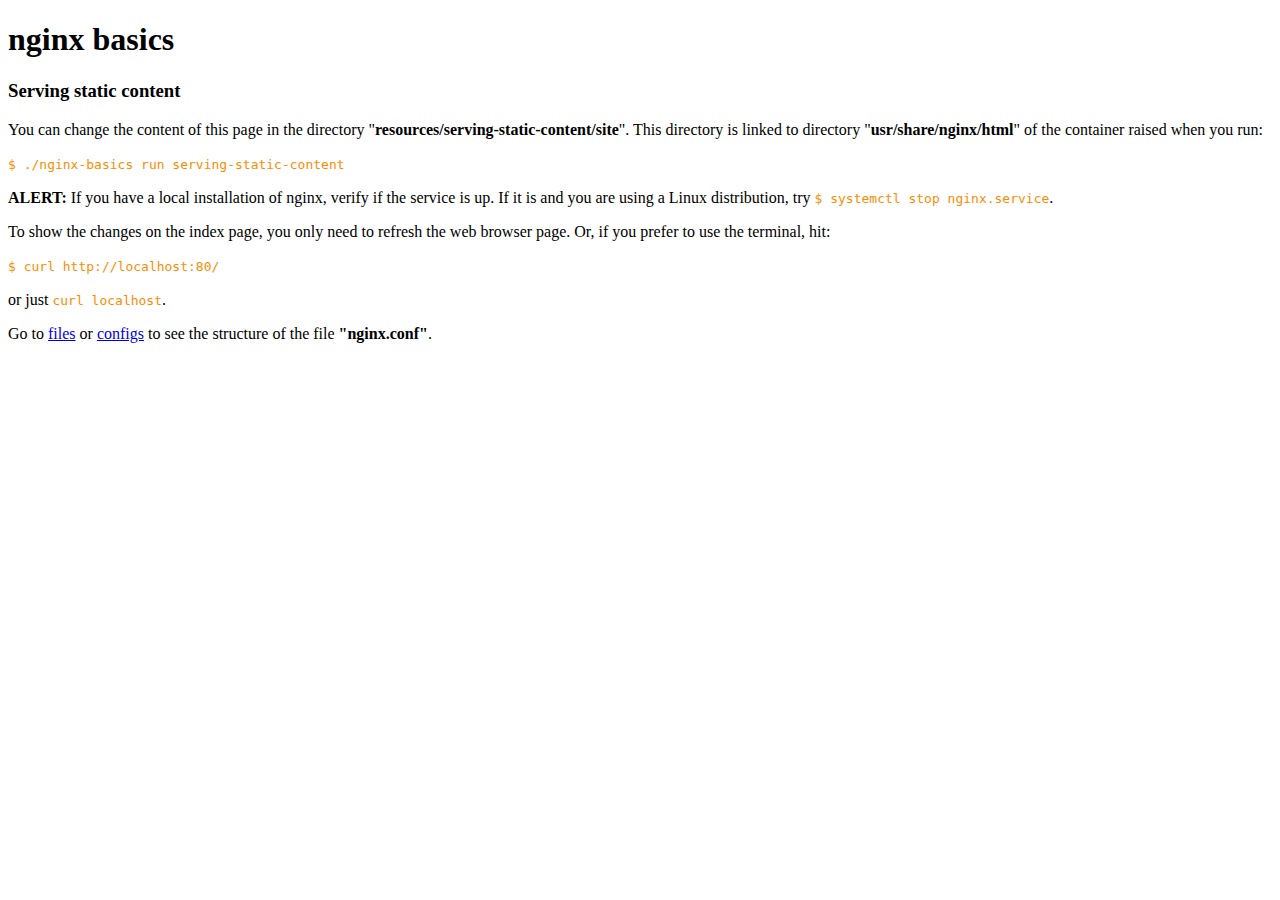
<file: resources/serving-static-content/site/index.html>
<!DOCTYPE html>
<html lang="en">
  <head>
    <meta charset="UTF-8">
    <meta name="viewport" content="width=device-width, initial-scale=1.0">
    <meta http-equiv="X-UA-Compatible" content="ie=edge">

    <title>Serving static content with nginx</title>

    <link rel="stylesheet" href="style.css">
  </head>
  <body>
    <main>
      <h1>nginx basics</h1>

      <h3>Serving static content</h3>
      <p>
        You can change the content of this page in the directory "<strong>resources/serving-static-content/site</strong>".
        This directory is linked to directory "<strong>usr/share/nginx/html</strong>" of the container raised when you run:
      </p>

      <code>
        $ ./nginx-basics run serving-static-content
      </code>

      <p>
        <strong>ALERT:</strong> If you have a local installation of nginx, verify if the service is up. If it is and you are
        using a Linux distribution, try <code>$ systemctl stop nginx.service</code>.
      </p>

      <p>
        To show the changes on the index page, you only need to refresh the web browser page. Or, if you prefer to use the
        terminal, hit: <br>
      </p>

      <code>
        $ curl http://localhost:80/
      </code>

      <p>
        or just <code>curl localhost</code>.
      </p>

      <p>
        Go to <a href="/files">files</a> or <a href="/configs">configs</a> to see the structure of the file
        <strong>"nginx.conf"</strong>.
      </p>
    </main>
  </body>
</html>
</file>
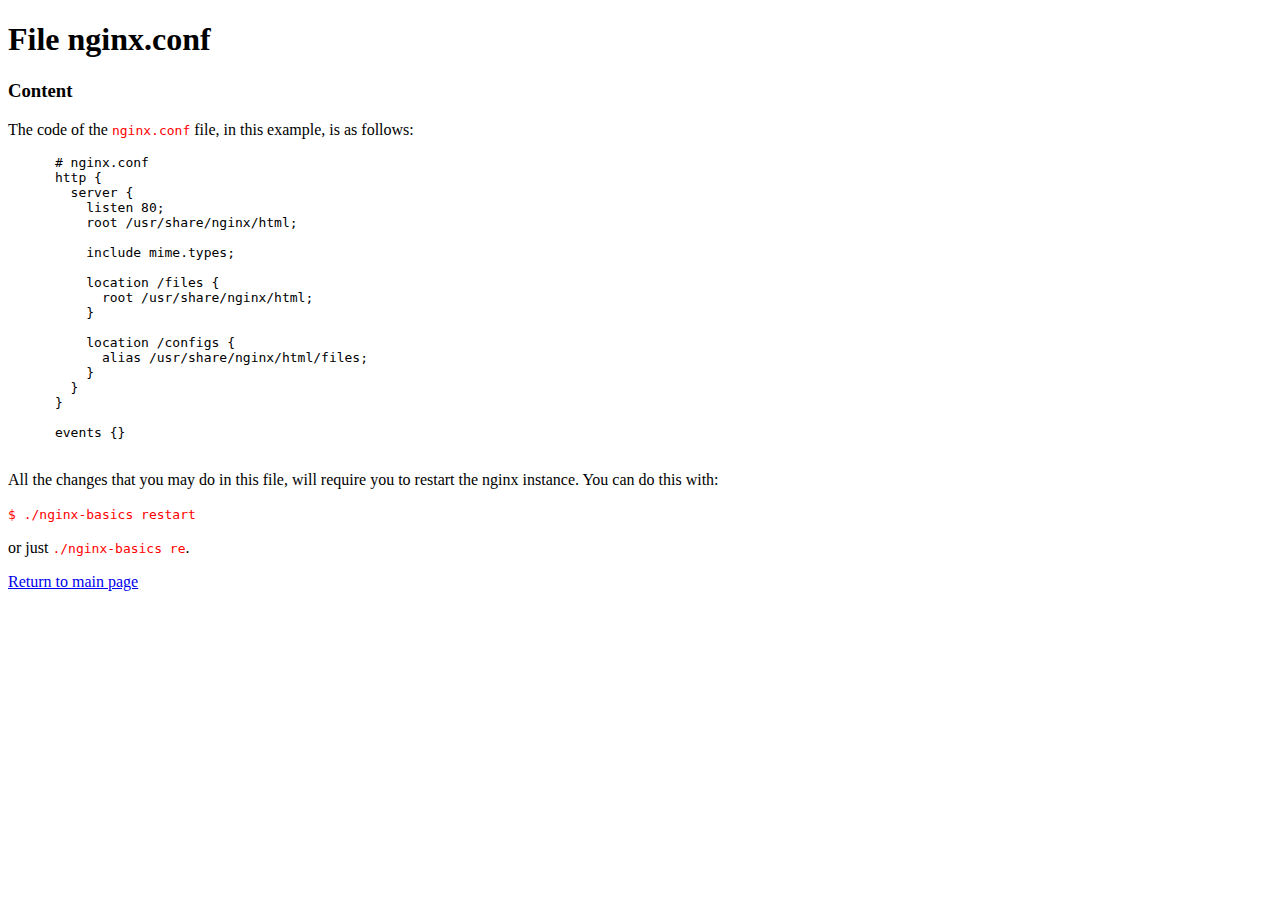
<file: resources/serving-static-content/site/files/index.html>
<!DOCTYPE html>
<html lang="en">
  <head>
    <meta charset="UTF-8">
    <meta name="viewport" content="width=device-width, initial-scale=1.0">
    <meta http-equiv="X-UA-Compatible" content="ie=edge">

    <title>Files</title>

    <link rel="stylesheet" href="style.css">
  </head>
  <body>
    <main>
      <h1>File nginx.conf</h1>

      <h3>Content</h3>

      <p>
        The code of the <code>nginx.conf</code> file, in this example, is as follows:
      </p>

      <pre>
      # nginx.conf
      http {
        server {
          listen 80;
          root /usr/share/nginx/html;

          include mime.types;

          location /files {
            root /usr/share/nginx/html;
          }

          location /configs {
            alias /usr/share/nginx/html/files;
          }
        }
      }

      events {}
      </pre>

      <p>
        All the changes that you may do in this file, will require you to restart the nginx instance.
        You can do this with: <br>
      </p>

      <code>
        $ ./nginx-basics restart
      </code>

      <p>
        or just <code>./nginx-basics re</code>.
      </p>

      <a href="/">Return to main page</a>
    </main>
  </body>
</html>
</file>
<file: resources/serving-static-content/site/style.css>
code {
  color: darkorange;
}
</file>
<file: resources/serving-static-content/site/files/style.css>
code {
  color: red;
}
</file>
